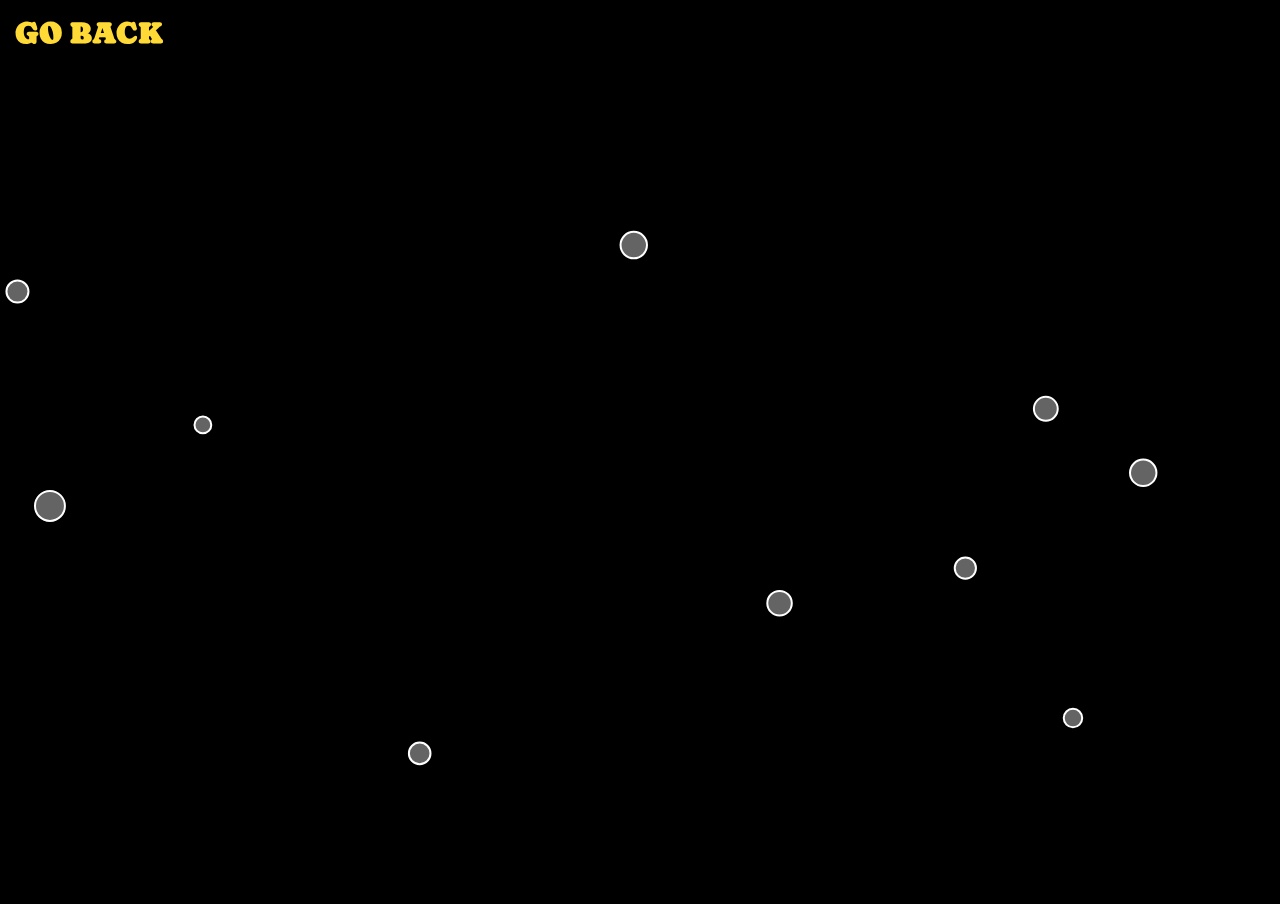
<file: p5-bubble-fill/index.html>
<!DOCTYPE html>
<html>
	<head>
		<meta charset="UTF-8">
		<meta name="viewport" content="width=device-width, initial-scale=1" />
        <meta http-equiv="X-UA-Compatible" content="ie=edge" />
        <link ref="canonical" href="https://cameronconway.co.uk" />
		<title>Cameron Conway - Bubble fill</title>
		<!-- Basics -->
		<meta name="author" content="Cameron Conway" />
		<meta name="description" content="Cameron Conway's portfolio website" />
		<meta
			name="keywords"
			content="web development, design, portfolio, projects, software, software engineering, accessibility, user friendly, websites, JavaScript, HTML, CSS, p5.js, React"
		/>
		<!-- Open Graph -->
		<meta property="og:title" content="Cameron Conway" />
		<meta property="og:type" content="website" />
		<meta
			property="og:description"
			content="Cameron Conway's portfolio website."
		/>
		<!-- <meta property="og:image" content="" /> -->
		<meta property="og:locale" content="en_GB" />
		<meta property="og:url" content="https://cameronconway.co.uk" />

		<!-- Fonts -->
		<link rel="preconnect" href="https://fonts.googleapis.com" />
		<link rel="preconnect" href="https://fonts.gstatic.com" crossorigin />
		<link href="https://fonts.googleapis.com/css2?family=Caprasimo&display=swap" rel="stylesheet">

		<!-- Favicon -->
        <link rel="shortcut icon" href="images/favicon.ico">
        <link rel="apple-touch-icon" href="images/favicon.ico">
        <!-- <meta name="theme-color" content="#319197"> -->

		<script src="../p5/p5.min.js" type="text/javascript"></script>
		<script src="js/sketch.js" type="text/javascript"></script>
		<style>
			body {
				background-color: #000000;
				margin: 0;
				overflow: hidden;
			}
			div {
        		position: absolute;
        		z-index: 100;
        		padding: 10px 0 0 10px;
    		}
			a {
				font-family: 'Caprasimo', cursive;
				z-index: 120;
				position: absolute;
				color: #FFDA36;
				top: 15px;
				left: 15px;
				font-weight: bold;
				text-transform: uppercase;
				text-decoration: none;
				font-size: 30px;
			}
			a:hover,
			a:focus {
				color: white;
			}

		</style>
	</head>

	<body>
	<!-- <canvas id="projector" width="100" height="100%">Uh oh your browser does not support the Canvas element.</canvas>	 -->
	<a href="/creative-visuals">Go Back</a>
	</body>
</html>
</file>
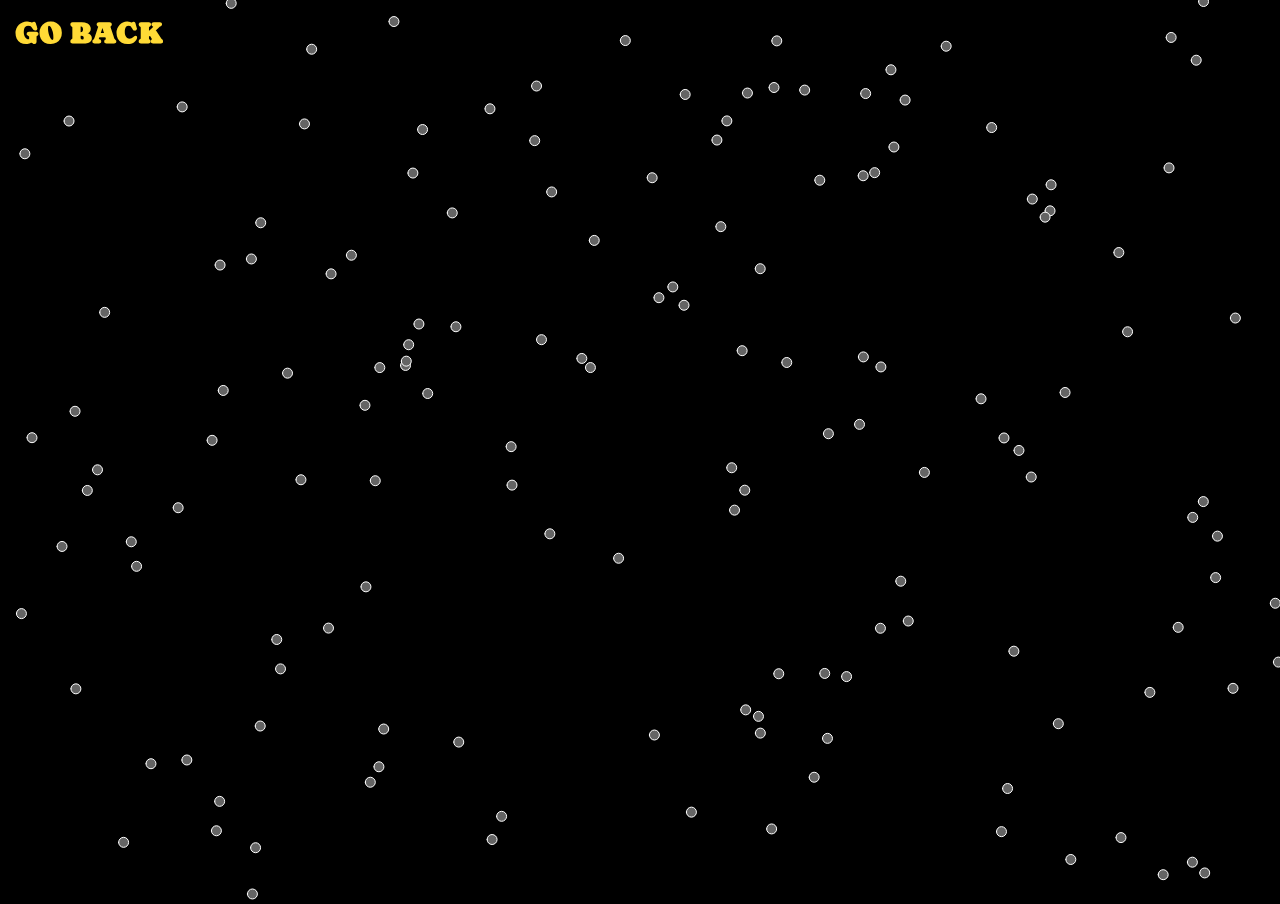
<file: p5-particles/index.html>
<!DOCTYPE html>
<html>
	<head>
		<meta charset="UTF-8">
		<meta name="viewport" content="width=device-width, initial-scale=1" />
        <meta http-equiv="X-UA-Compatible" content="ie=edge" />
        <link ref="canonical" href="https://cameronconway.co.uk" />
		<title>Cameron Conway - Particles</title>
		<!-- Basics -->
		<meta name="author" content="Cameron Conway" />
		<meta name="description" content="Cameron Conway's portfolio website" />
		<meta
			name="keywords"
			content="web development, design, portfolio, projects, software, software engineering, accessibility, user friendly, websites, JavaScript, HTML, CSS, p5.js, React"
		/>
		<!-- Open Graph -->
		<meta property="og:title" content="Cameron Conway" />
		<meta property="og:type" content="website" />
		<meta
			property="og:description"
			content="Cameron Conway's portfolio website."
		/>
		<!-- <meta property="og:image" content="" /> -->
		<meta property="og:locale" content="en_GB" />
		<meta property="og:url" content="https://cameronconway.co.uk" />

		<!-- Fonts -->
        <link rel="preconnect" href="https://fonts.googleapis.com" />
        <link rel="preconnect" href="https://fonts.gstatic.com" crossorigin />
		<link href="https://fonts.googleapis.com/css2?family=Caprasimo&display=swap" rel="stylesheet">

		<!-- Favicon -->
        <link rel="shortcut icon" href="images/favicon.ico">
        <link rel="apple-touch-icon" href="images/favicon.ico">
        <!-- <meta name="theme-color" content="#319197"> -->
		
		<script src="../p5/p5.min.js" type="text/javascript"></script>
		<script src="js/sketch.js" type="text/javascript"></script>
		<style>
			body {
				background-color: #000000;
				margin: 0;
				overflow: hidden;
			}
			div {
        		position: absolute;
        		z-index: 100;
        		padding: 10px 0 0 10px;
    		}
			a {
				font-family: 'Caprasimo', cursive;
				z-index: 120;
				position: absolute;
				color: #FFDA36;
				top: 15px;
				left: 15px;
				font-weight: bold;
				text-transform: uppercase;
				text-decoration: none;
				font-size: 30px;
			}
			a:hover,
			a:focus {
				color: white;
			}

		</style>
	</head>

	<body>
	<!-- <canvas id="projector" width="100" height="100%">Uh oh your browser does not support the Canvas element.</canvas>	 -->
	<a href="/creative-visuals">Go Back</a>
	</body>
</html>
</file>
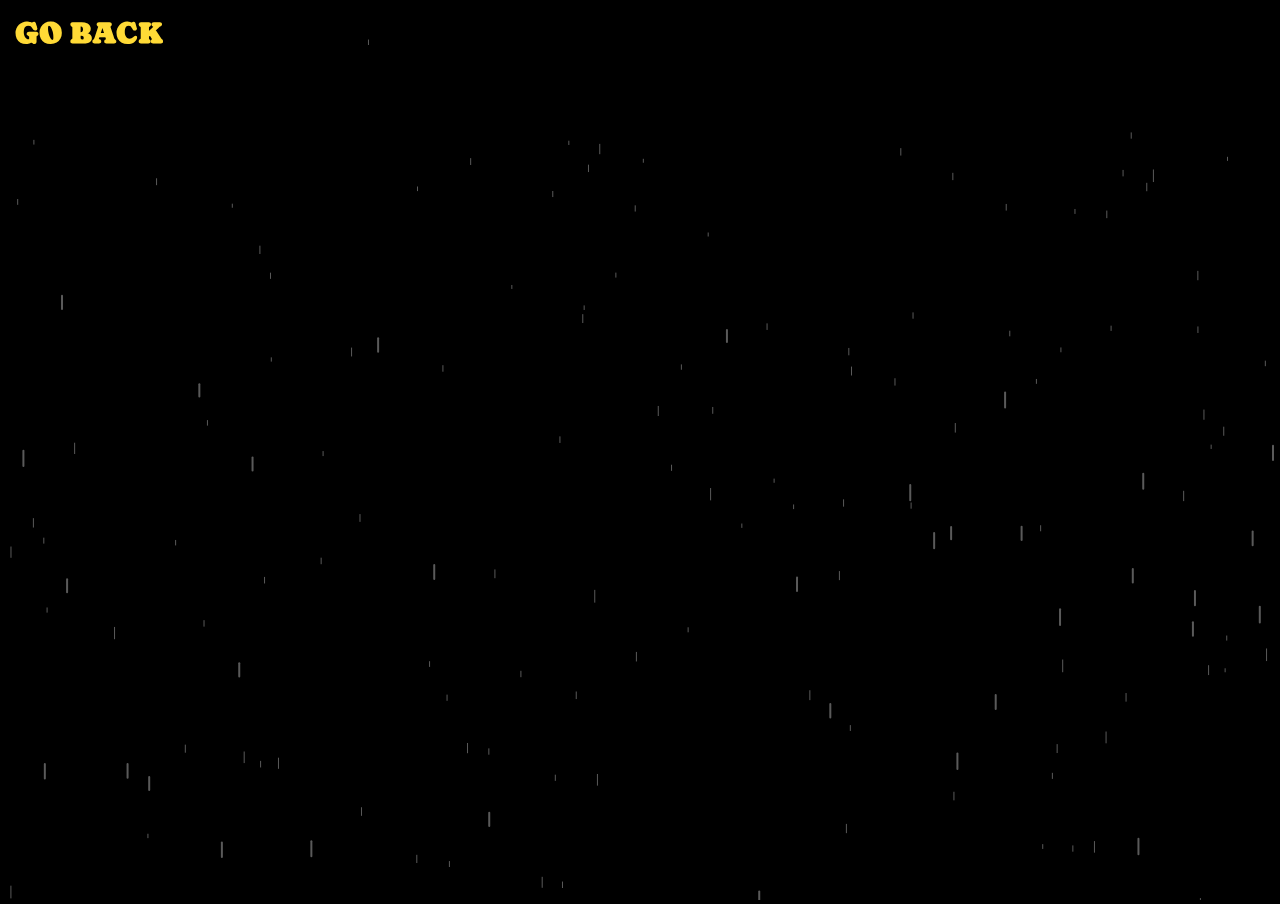
<file: p5-rain/index.html>
<!DOCTYPE html>
<html>
	<head>
		<meta charset="UTF-8">
		<meta name="viewport" content="width=device-width, initial-scale=1" />
        <meta http-equiv="X-UA-Compatible" content="ie=edge" />
        <link ref="canonical" href="https://cameronconway.co.uk" />
		<title>Cameron Conway - Rain</title>
		<!-- Basics -->
		<meta name="author" content="Cameron Conway" />
		<meta name="description" content="Cameron Conway's portfolio website" />
		<meta
			name="keywords"
			content="web development, design, portfolio, projects, software, software engineering, accessibility, user friendly, websites, JavaScript, HTML, CSS, p5.js, React"
		/>
		<!-- Open Graph -->
		<meta property="og:title" content="Cameron Conway" />
		<meta property="og:type" content="website" />
		<meta
			property="og:description"
			content="Cameron Conway's portfolio website."
		/>
		<!-- <meta property="og:image" content="" /> -->
		<meta property="og:locale" content="en_GB" />
		<meta property="og:url" content="https://cameronconway.co.uk" />

		<!-- Fonts -->
        <link rel="preconnect" href="https://fonts.googleapis.com" />
        <link rel="preconnect" href="https://fonts.gstatic.com" crossorigin />
		<link href="https://fonts.googleapis.com/css2?family=Caprasimo&display=swap" rel="stylesheet">

		<!-- Favicon -->
        <link rel="shortcut icon" href="images/favicon.ico">
        <link rel="apple-touch-icon" href="images/favicon.ico">
        <!-- <meta name="theme-color" content="#319197"> -->

		<script src="../p5/p5.min.js" type="text/javascript"></script>
		<script src="js/sketch.js" type="text/javascript"></script>
		<style>
			body {
				background-color: #000000;
				margin: 0;
				overflow: hidden;
			}
			div {
        		position: absolute;
        		z-index: 100;
        		padding: 10px 0 0 10px;
    		}
			a {
				font-family: 'Caprasimo', cursive;
				z-index: 120;
				position: absolute;
				color: #FFDA36;
				top: 15px;
				left: 15px;
				font-weight: bold;
				text-transform: uppercase;
				text-decoration: none;
				font-size: 30px;
			}
			a:hover,
			a:focus {
				color: white;
			}

		</style>
	</head>

	<body>
	<!-- <canvas id="projector" width="100" height="100%">Uh oh your browser does not support the Canvas element.</canvas>	 -->
	<a href="/creative-visuals">Go Back</a>
	</body>
</html>
</file>
